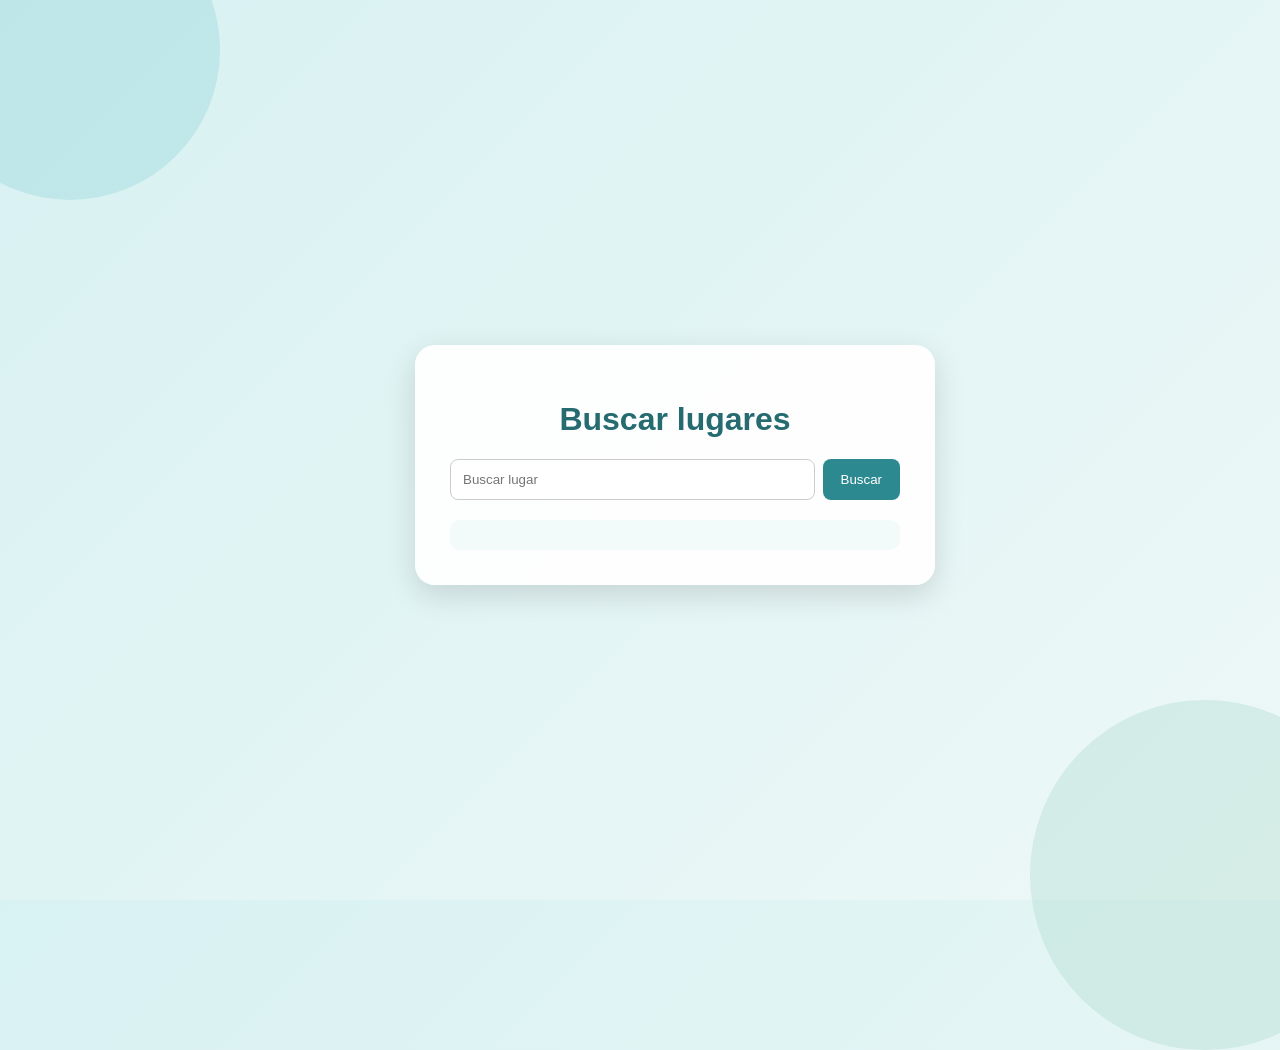
<file: index.html>
<!DOCTYPE html>
<html lang="es">
<head>
    <meta charset="UTF-8">
    <meta name="viewport" content="width=device-width, initial-scale=1.0">
    <title>App de lugares</title>
    <link rel="stylesheet" href="css/style2.css">
</head>

<body>

    <div class="contenedor">
        <h1>Buscar lugares</h1>

        <div class="busqueda">
            <input type="text" placeholder="Buscar lugar" id="lugar">
            <button id="buscar">Buscar</button>
        </div>

        <p id="mensaje"></p>

        <div id="resultados"></div>
    </div>

    <script src="js/app.js"></script>
</body>
</html>
</file>
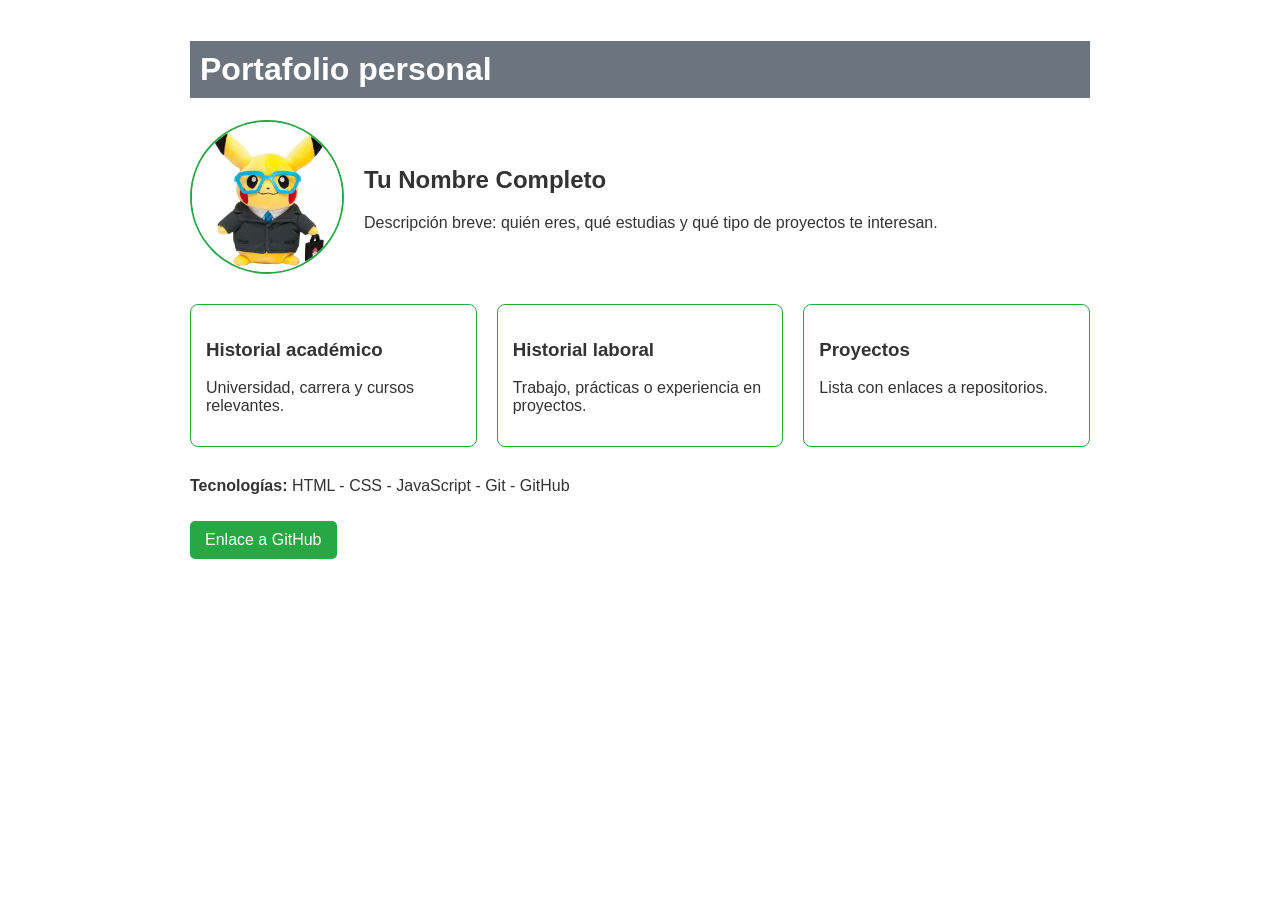
<file: indexprimero.html>
<!DOCTYPE html>
<html lang="es">
<head>
    <meta charset="UTF-8">
    <meta name="viewport" content="width=device-width, initial-scale=1.0">
    <title>Portafolio Personal</title>
    <link rel="stylesheet" href="css/style.css">
</head>
<body>
    <header>
        <h1>Portafolio personal</h1>
    </header>

    <main>
        <section class="perfil">
            <img src="img/perfil.jpg" alt="Foto de perfil" class="foto-perfil">
            <div>
                <h2>Tu Nombre Completo</h2>
                <p>Descripción breve: quién eres, qué estudias y qué tipo de proyectos te interesan.</p>
            </div>
        </section>

        <section class="tarjetas">
            <div class="tarjeta">
                <h3>Historial académico</h3>
                <p>Universidad, carrera y cursos relevantes.</p>
            </div>
            <div class="tarjeta">
                <h3>Historial laboral</h3>
                <p>Trabajo, prácticas o experiencia en proyectos.</p>
            </div>
            <div class="tarjeta">
                <h3>Proyectos</h3>
                <p>Lista con enlaces a repositorios.</p>
            </div>
        </section>

        <section class="tecnologias">
            <p><strong>Tecnologías:</strong> HTML - CSS - JavaScript - Git - GitHub</p>
            <a href="https://github.com/AbadMonsivais" target="_blank" class="btn-github">Enlace a GitHub</a>
        </section>
    </main>
</body>
</html>
</file>
<file: css/style2.css>
* {
    box-sizing: border-box;
}

body {
    margin: 0;
    font-family: Arial, sans-serif;
    background: linear-gradient(135deg, #d8f1f2, #edf8f7);
    display: flex;
    justify-content: center;
    align-items: center;
    min-height: 100vh;
    position: relative;
    overflow: hidden;
    padding-top: 30px;
    padding-left: 70px;
}

body::before,
body::after {
    content: "";
    position: absolute;
    border-radius: 50%;
    opacity: 0.35;
}

body::before {
    width: 300px;
    height: 300px;
    background: #8ed1d4;
    top: -100px;
    left: -80px;
}

body::after {
    width: 350px;
    height: 350px;
    background: #a8d8c8;
    bottom: -150px;
    right: -100px;
}

.contenedor {
    position: relative;
    z-index: 1;
    background: rgba(255, 255, 255, 0.95);
    width: 90%;
    max-width: 520px;
    padding: 35px;
    border-radius: 20px;
    box-shadow: 0 10px 30px #0002;
}

h1 {
    text-align: center;
    color: #256b70;
}

.busqueda {
    display: flex;
    gap: 8px;
}

input {
    flex: 1;
    padding: 12px;
    border: 1px solid #ccc;
    border-radius: 8px;
}

button {
    padding: 12px 18px;
    border: none;
    border-radius: 8px;
    background: #2d8990;
    color: white;
    cursor: pointer;
}

button:hover {
    background: #246e74;
}

#mensaje {
    text-align: center;
    color: #666;
}

#resultados {
    margin-top: 20px;
    padding: 15px;
    background: #f3fafa;
    border-radius: 10px;
}

#resultados h2 {
    color: #256b70;
}

li {
    margin: 8px;
}
</file>
<file: css/style.css>
body {
    font-family: Arial, sans-serif;
    margin: 0 auto;
    max-width: 900px;
    padding: 20px;
    color: #333;
}

header h1 {
    background-color: #6c757d;
    color: white;
    padding: 10px;
}

.perfil {
    display: flex;
    align-items: center;
    gap: 20px;
    margin-bottom: 30px;
}

.foto-perfil {
    width: 150px;
    height: 150px;
    border-radius: 50%;
    object-fit: cover;
    border: 2px solid #28a745;
}

.tarjetas {
    display: flex;
    gap: 20px;
    margin-bottom: 30px;
}

.tarjeta {
    border: 1px solid #28a745;
    border-radius: 8px;
    padding: 15px;
    flex: 1;
}

.btn-github {
    display: inline-block;
    background-color: #28a745;
    color: white;
    padding: 10px 15px;
    text-decoration: none;
    border-radius: 5px;
    margin-top: 10px;
}
</file>
